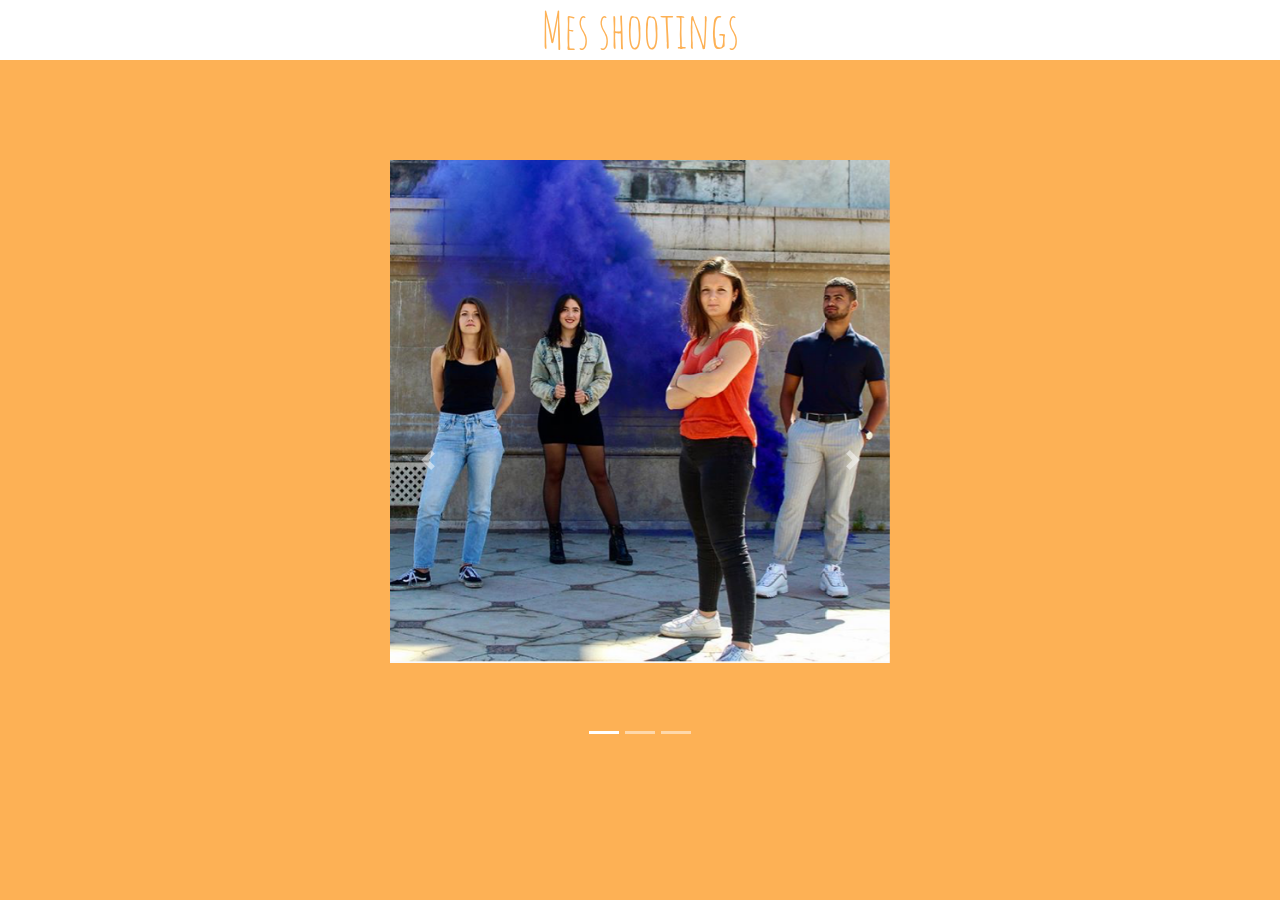
<file: team.html>
<!DOCTYPE html>
<html>
<head>
	<meta charset="utf-8">
	<title> Mes shootings </title>
	<link href="https://fonts.googleapis.com/css?family=Amatic+SC&display=swap" rel="stylesheet"> 
	<link href="https://fonts.googleapis.com/css?family=Quicksand&display=swap" rel="stylesheet">
	<link rel="stylesheet" href="https://use.fontawesome.com/releases/v5.8.2/css/all.css" integrity="
	sha384-oS3vJWv+0UjzBfQzYUhtDYW+Pj2yciDJxpsK1OYPAYjqT085Qq/1cq5FLXAZQ7Ay" crossorigin="anonymous">
	<link href="https://fonts.googleapis.com/css?family=Acme&display=swap" rel="stylesheet">
	<link href="https://fonts.googleapis.com/css?family=Source+Sans+Pro&display=swap" rel="stylesheet">
	<link rel="stylesheet" href="https://stackpath.bootstrapcdn.com/bootstrap/4.3.1/css/bootstrap.min.css" integrity="sha384-ggOyR0iXCbMQv3Xipma34MD+dH/1fQ784/j6cY/iJTQUOhcWr7x9JvoRxT2MZw1T" crossorigin="anonymous">
	<meta name="viewport" content="width=device-width,initial-scale=1.0">
	<link href="https://cdn-images.mailchimp.com/embedcode/classic-10_7.css" rel="stylesheet" type="text/css">


	<link rel="stylesheet" type="text/css" href="style.css">
</head>




<body>
	<h1> Mes shootings </h1>
</body>


<script src="https://code.jquery.com/jquery-3.3.1.slim.min.js" integrity="sha384-q8i/X+965DzO0rT7abK41JStQIAqVgRVzpbzo5smXKp4YfRvH+8abtTE1Pi6jizo" crossorigin="anonymous"></script>
<script src="https://cdnjs.cloudflare.com/ajax/libs/popper.js/1.14.7/umd/popper.min.js" integrity="sha384-UO2eT0CpHqdSJQ6hJty5KVphtPhzWj9WO1clHTMGa3JDZwrnQq4sF86dIHNDz0W1" crossorigin="anonymous"></script>
<script src="https://stackpath.bootstrapcdn.com/bootstrap/4.3.1/js/bootstrap.min.js" integrity="sha384-JjSmVgyd0p3pXB1rRibZUAYoIIy6OrQ6VrjIEaFf/nJGzIxFDsf4x0xIM+B07jRM" crossorigin="anonymous"></script>

<div id="carouselExampleIndicators" class="carousel" data-ride="carousel">
  <ol class="carousel-indicators">
    <li data-target="#carouselExampleIndicators" data-slide-to="0" class="active"></li>
    <li data-target="#carouselExampleIndicators" data-slide-to="1"></li>
    <li data-target="#carouselExampleIndicators" data-slide-to="2"></li>
  </ol>
  <div class="carousel-inner">
    <div class="carousel-item active">
      <img src="images/shoot1.png" class="d-block w-100" alt="...">
    </div>
    <div class="carousel-item">
      <img src="images/shoot2.png" class="d-block w-100" alt="...">
    </div>
    <div class="carousel-item">
      <img src="images/shoot3.png" class="d-block w-100" alt="...">
    </div>
  </div>
  <a class="carousel-control-prev" href="#carouselExampleIndicators" role="button" data-slide="prev">
    <span class="carousel-control-prev-icon" aria-hidden="true"></span>
    <span class="sr-only">Previous</span>
  </a>
  <a class="carousel-control-next" href="#carouselExampleIndicators" role="button" data-slide="next">
    <span class="carousel-control-next-icon" aria-hidden="true"></span>
    <span class="sr-only">Next</span>
  </a>
</div>


</html>
</file>
<file: style.css>
body {
	background: #fdb155 !important;
	text-align: center;
	margin: 0;

}

.navbar {
	display: flex;
	justify-content: space-between;
	background: white;
	position: fixed;
	width: 100%;

}

.banner {
  background-size: cover;
  background-position: center;
  padding: 30px 0;
  background: #fdb155;
}

.logo {
	width: 70px;
	height: 70px;
}

.mot {
	display: flex;
	background: white;
	width: 50%;
	justify-content: space-around;
	align-items: center;
}

.bouton:hover {
	color: black;
}

.bouton {
	text-decoration: none;
	color: #fdb155; 
	font-family: 'Amatic SC', cursive;
	font-size: 30px; 

}

.blanc {
	width: 400px;
	height: 400px;
}

.idk {
	background: white;
}

h1 { 
	color: #fdb155;
	font-family: 'Amatic SC', cursive;
	font-size: 50px;
	background: white;
 }

.prez {
	display: flex;
	background: white;
	width: 90%;
	justify-content: space-around;
	border: 10px solid white;
	margin: 10px 100px 10px 50px;
}

.kenza {
	width: 300px;
	height: 410px; 
	border: 5px solid black;
}

.prez-desc {
	display: flex;
	flex-direction: column;
	justify-content: space-around;
	border: 5px solid black;
	background: white; 
	width: 330px;
	height: 410px;
}

.camera {
	font-size: 50px;
	color: #fdb155;
}

.titre {
	font-family: 'Acme', sans-serif;
	font-size: 30px;
	color: #fdb155;
}

.prez-text {
	margin: 10px;
	font-family: 'Acme', sans-serif;
	color: black;
}

.shoot {
	background: #fdb155; 
}

h2 {
	color: white;
	font-family: 'Amatic SC', cursive;
	font-size: 50px;
}

.foto {
	display: flex;
	justify-content: space-around;
	align-items: center;
}

.insta {
	width: 300px;
	height: 300px;
}


.lol {
	background: white;
}


h3 {
	color: #fdb155;
	font-family: 'Amatic SC', cursive;
	font-size: 50px;
	background: white;
}

.mdr {
	display: flex;
	justify-content: space-around;
	margin: 15px 100px 15px 100px;	
}

.picto {
	font-size: 30px;
	color: #fdb155;
	margin: 10px 10px 0px 10px;
}

.picto:hover {
	color: black;
}

h1 {
	font-family: 'Amatic SC', cursive;
	font-size: 50px;
}

.trk {
	display: flex;
	justify-content: space-between;
	background: white;
	align-items: center;
}

p {
	font-family: 'Acme', sans-serif;
	color: #fdb155;
	margin: 0px 100px 0px 100px;
	display: flex;
	align-content: center;
}

.pics {
	font-family: 'Acme', sans-serif;
	color: white;
	text-decoration: none;
}

.pics:hover {
	color: black; 
}

.color-green {
	text-align: center;
	font-size: 50px !important;
}

footer {
	width: 100%;
	height: 100px;
	background: white;
}
.survey {
	padding: 50px 200px 50px 200px;
}

.chaise {
	font-family: 'Acme', sans-serif;
}

.indicates-required {
	font-family: 'Acme', sans-serif;
}

body {
  background-color: #292b2c;
}

.carousel {
	width: 500px;
	height: 600px;
	margin: 100px 100px 100px 390px;
}
</file>
